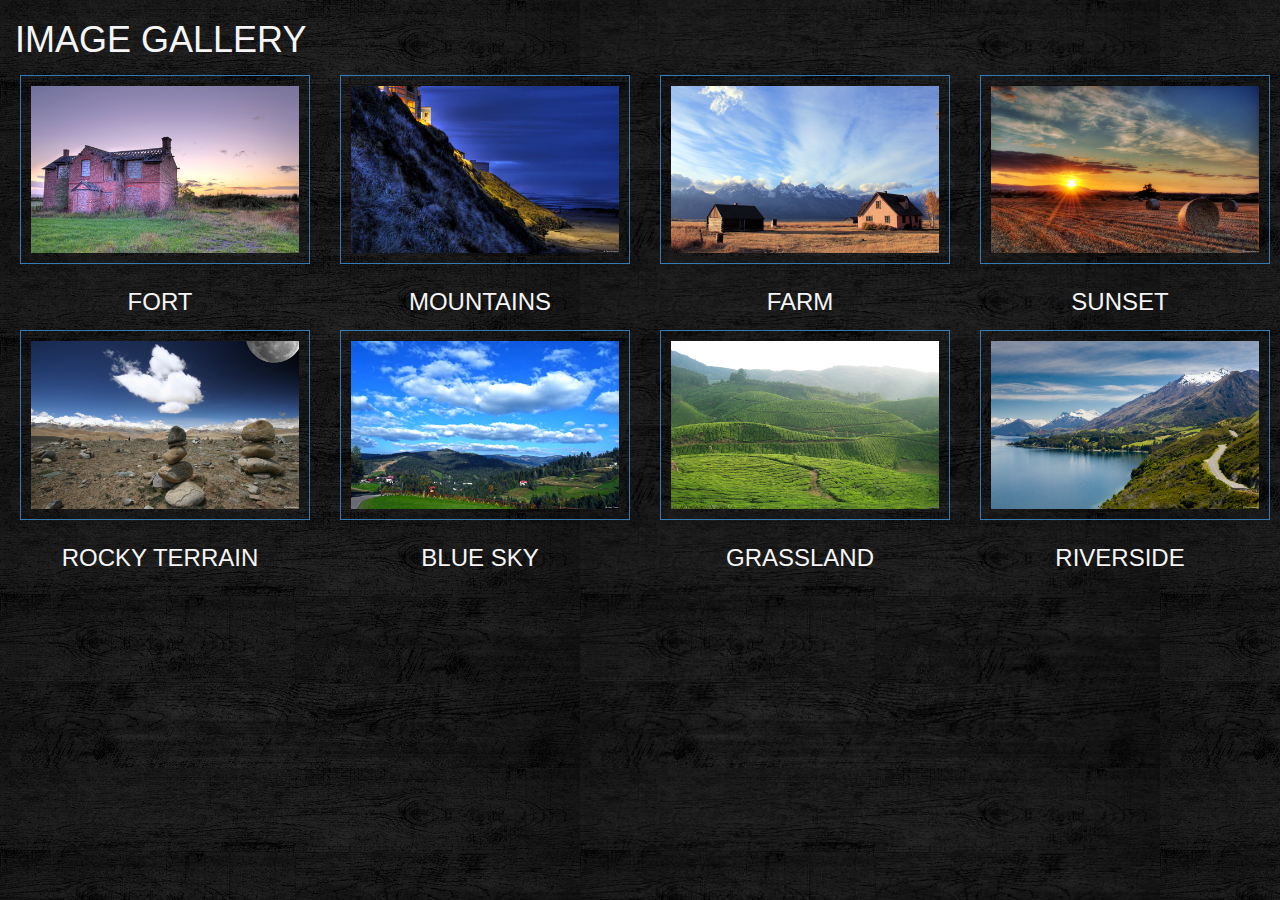
<file: index.html>
<!DOCTYPE html>
<html lang="en">
<head>
    <meta charset="UTF-8">
    <meta name="viewport" content="width=device-width, initial-scale=1.0">
    <meta http-equiv="X-UA-Compatible" content="ie=edge">
    <link rel="stylesheet" href="style.css">
    <link rel="stylesheet" href="https://maxcdn.bootstrapcdn.com/bootstrap/3.3.7/css/bootstrap.min.css">
    <script src="https://ajax.googleapis.com/ajax/libs/jquery/3.3.1/jquery.min.js"></script>
    <script src="https://maxcdn.bootstrapcdn.com/bootstrap/3.3.7/js/bootstrap.min.js"></script>
    <title>Document</title>
</head>
<body class="indback">
    <div>
        <h1 class="fon1">IMAGE GALLERY</h1>
    </div>
    <div class="container-fluid">
        <div class="row">
            <div class="col-lg-3 col-xs-12">
                <div id="div1">
                    <a href="1.html"><img src="Images/16_philbath-abandonedhousesunset.jpg" class="img1"></a>
                    <center><h3 class="fon">FORT</h3></center>
                </div>
            </div>
            <div class="col-lg-3 col-xs-12">
                <div id="div2">
                    <a href="2.html"><img src="Images/14_cyndieasterly-oregoncoastnight.jpg" class="img1"></a>
                    <center><h3 class="fon">MOUNTAINS</h3></center>
                </div>
            </div>
            <div class="col-lg-3 col-xs-12">
                <div id="div3">
                    <a href="3.html"><img src="Images/11_lizarodriguez-tetonnationalpark.jpg" class="img1"></a>
                    <center><h3 class="fon">FARM</h3></center>
                </div>
            </div>
            <div class="col-lg-3 col-xs-12">
                <div id="div2">
                    <a href="4.html"><img src="Images/1_jasonwickens-lastrayslightmalvernhills.jpg" class="img1"></a>
                    <center><h3 class="fon">SUNSET</h3></center>
                </div>
            </div>
        </div>
        <div class="row"></div>
        <div class="row">
            <div class="col-lg-3 col-xs-12">
                <div id="div2">
                    <a href="5.html"><img src="Images/10_geoffreybaker-moonovertibetanplateau5500meters.jpg" class="img1"></a>
                    <center><h3 class="fon">ROCKY TERRAIN</h3></center>
                </div>
            </div>
            <div class="col-lg-3 col-xs-12">
                <div id="div2">
                    <a href="6.html"><img src="Images/13_adamplewa-wislapoland2.jpg" class="img1"></a>
                    <center><h3 class="fon">BLUE SKY</h3></center>
                </div>
            </div>
            <div class="col-lg-3 col-xs-12">
                <div id="div2">
                    <a href="7.html"><img src="Images/12_richunelson-munnarkeralaindia.jpg" class="img1"></a>
                    <center><h3 class="fon">GRASSLAND</h3></center>
                </div>
            </div>
            <div class="col-lg-3 col-xs-12">
                <div id="div2">
                    <a href="8.html"><img src="Images/18_tudorapmadoc-newzealandcountryside.jpg" class="img1"></a>
                    <center><h3 class="fon">RIVERSIDE</h3></center>
                </div>
            </div>
        </div>
    </div>
</body>
</html>
</file>
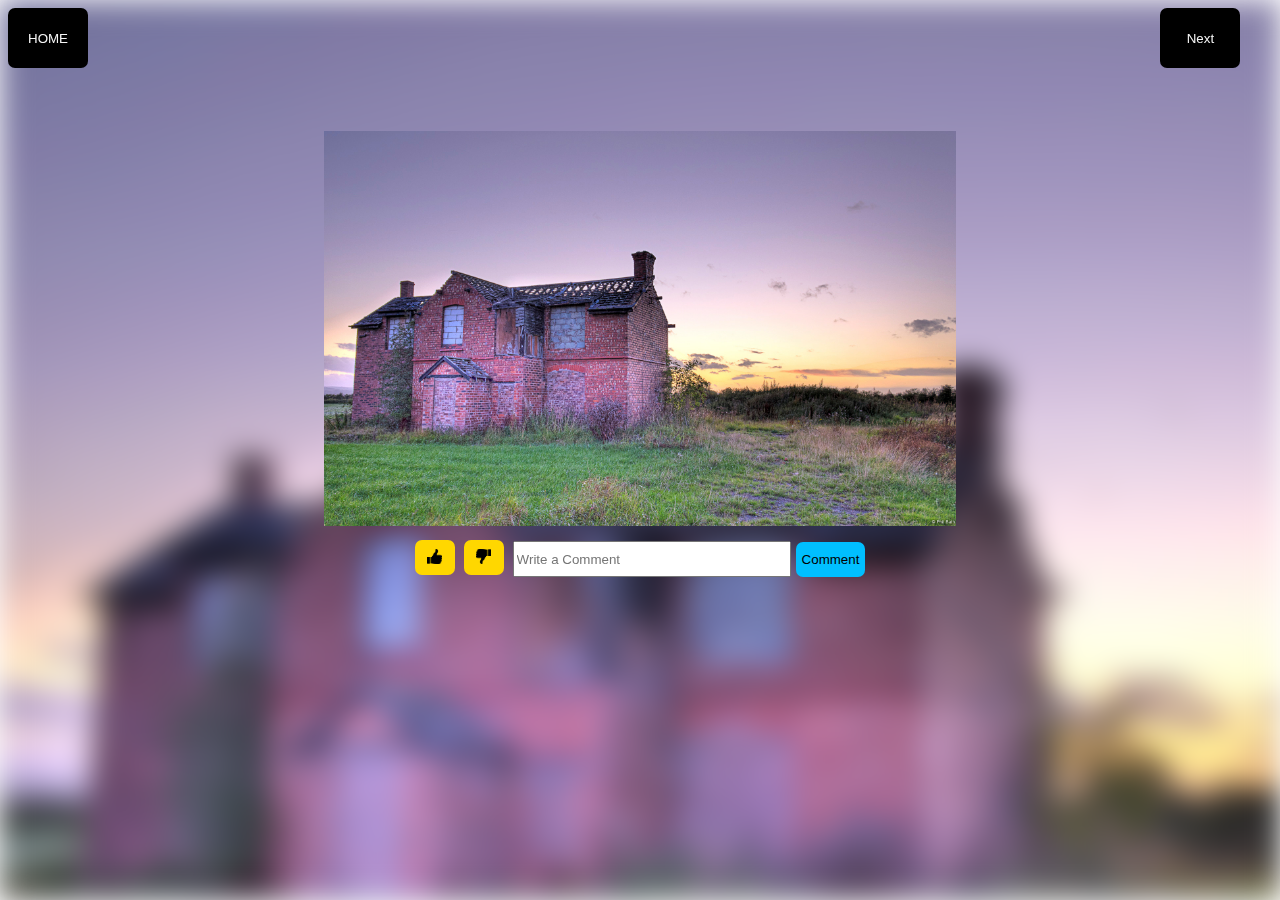
<file: 1.html>
<!DOCTYPE html>
<html lang="en">
<head>
    <meta charset="UTF-8">
    <meta name="viewport" content="width=device-width, initial-scale=1.0">
    <meta http-equiv="X-UA-Compatible" content="ie=edge">
    <link rel="stylesheet" href="style.css">
    <title>Fort</title>
</head>
<body>
    <div class="backimg1"></div>
    <div>
        <a href="index.html"><button class="btn4">HOME</button></a>
        <a href="2.html"><button class="btn3">Next</button></a>
        <!-- <a href="3.html"><button class="btn3">Previous</button></a> -->
    </div>
    <div>
        <center><img src="Images/16_philbath-abandonedhousesunset.jpg" class="bigimg"></center>
    </div>
    <center>
        <div id="div1">
            <button onclick="myLike('co1')" class="btn1"><img class="icon1" src="Images/youtube-like-button-png-11.png"></button><b id="co1"></b>
            <button onclick="myDislike('co2')" class="btn1"><img class="icon" src="Images/youtube-like-button-png-11.png"></button><b id="co2"></b>
            <input type="text" id="inp1" placeholder="Write a Comment"><button onclick="addComment('inp1','c1')" class="btn2">Comment</button>
            <center id="c1"></center>
        </div>
    </center>
    <script src="script.js"></script>
</body>
</html>
</file>
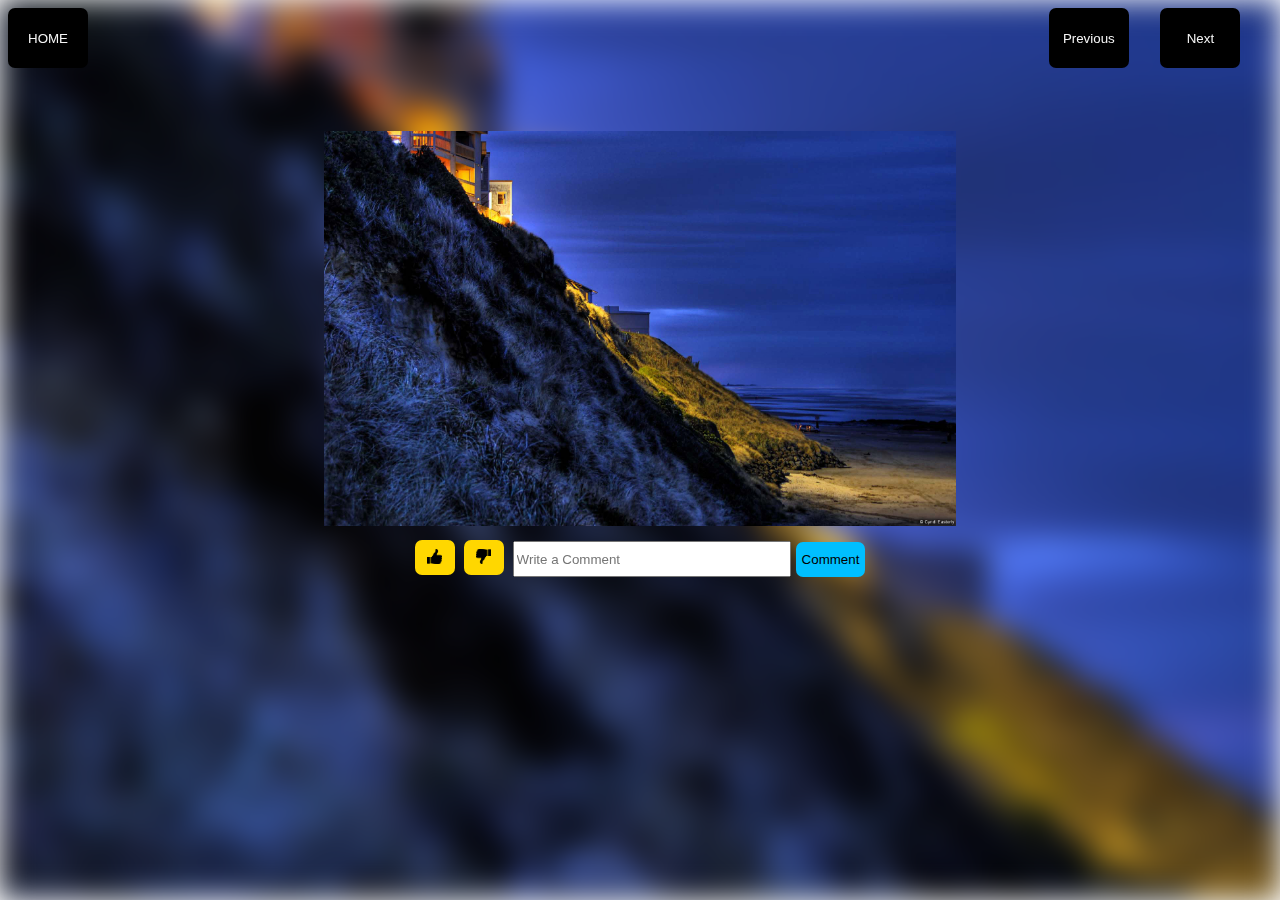
<file: 2.html>
<!DOCTYPE html>
<html lang="en">
<head>
    <meta charset="UTF-8">
    <meta name="viewport" content="width=device-width, initial-scale=1.0">
    <meta http-equiv="X-UA-Compatible" content="ie=edge">
    <link rel="stylesheet" href="style.css">
    <title>Mountains</title>
</head>
<body>
    <div class="backimg2"></div>
    <div>
        <a href="index.html"><button class="btn4">HOME</button></a>
        <a href="3.html"><button class="btn3">Next</button></a>
        <a href="1.html"><button class="btn3">Previous</button></a>
    </div>
    <div>
        <center><img src="Images/14_cyndieasterly-oregoncoastnight.jpg" class="bigimg"></center>
    </div>
    <center>
        <div id="div1">
            <button onclick="myLike('co1')" class="btn1"><img class="icon1" src="Images/youtube-like-button-png-11.png"></button><b id="co1"></b>
            <button onclick="myDislike('co2')" class="btn1"><img class="icon" src="Images/youtube-like-button-png-11.png"></button><b id="co2"></b>
            <input type="text" id="inp1" placeholder="Write a Comment"><button onclick="addComment('inp1','c1')" class="btn2">Comment</button>
            <center id="c1"></center>
        </div>
    </center>
    <script src="script.js"></script>
</body>
</html>
</file>
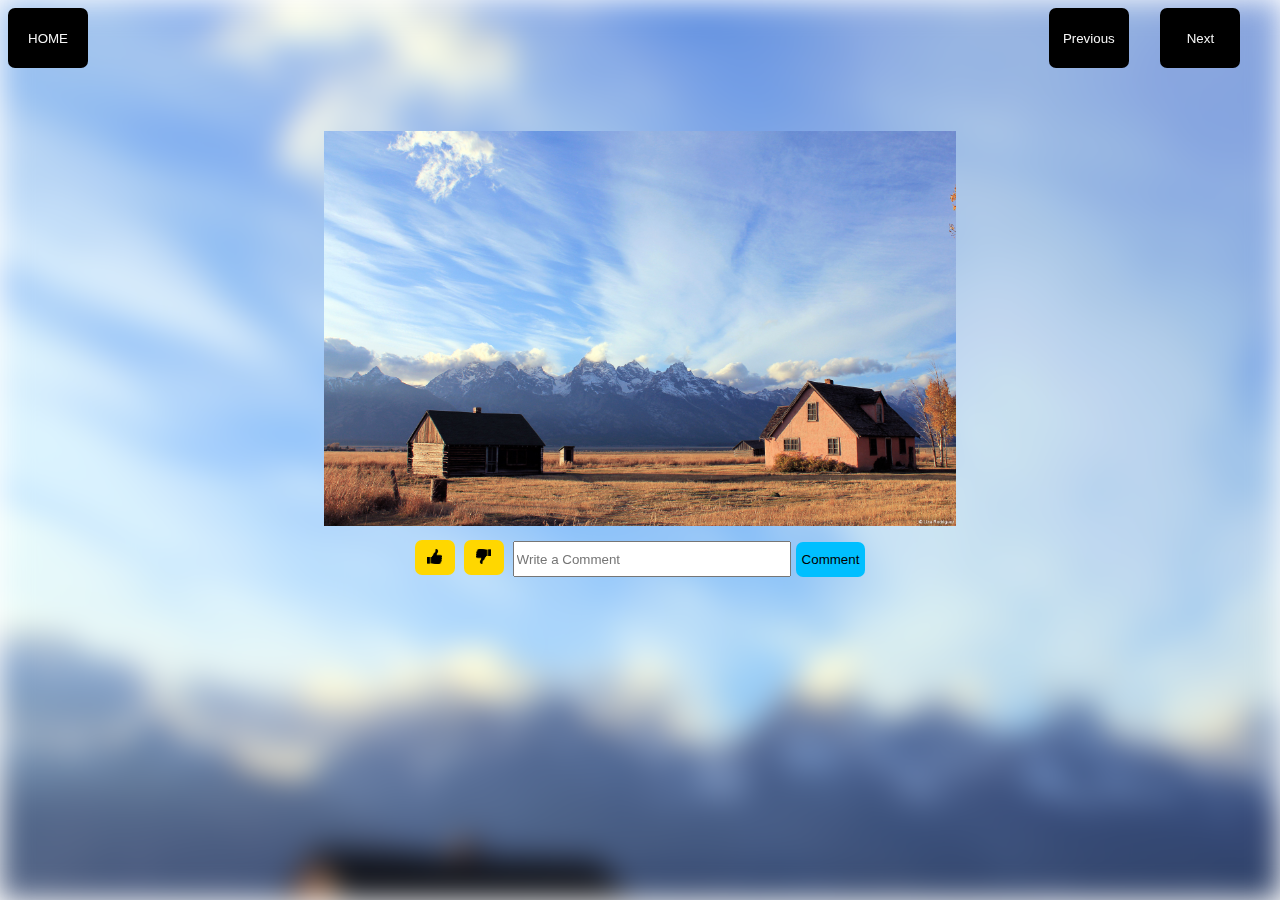
<file: 3.html>
<!DOCTYPE html>
<html lang="en">
<head>
    <meta charset="UTF-8">
    <meta name="viewport" content="width=device-width, initial-scale=1.0">
    <meta http-equiv="X-UA-Compatible" content="ie=edge">
    <link rel="stylesheet" href="style.css">
    <title>Farm</title>
</head>
<body>
    <div class="backimg3"></div>
    <div>
        <a href="index.html"><button class="btn4">HOME</button></a>
        <a href="4.html"><button class="btn3">Next</button></a>
        <a href="2.html"><button class="btn3">Previous</button></a>
    </div>
    <div>
        <center><img src="Images/11_lizarodriguez-tetonnationalpark.jpg" class="bigimg"></center>
    </div>
    <center>
        <div id="div1">
            <button onclick="myLike('co1')" class="btn1"><img class="icon1" src="Images/youtube-like-button-png-11.png"></button><b id="co1"></b>
            <button onclick="myDislike('co2')" class="btn1"><img class="icon" src="Images/youtube-like-button-png-11.png"></button><b id="co2"></b>
            <input type="text" id="inp1" placeholder="Write a Comment"><button onclick="addComment('inp1','c1')" class="btn2">Comment</button>
            <center id="c1"></center>
        </div>
    </center>
    <script src="script.js"></script>
</body>
</html>
</file>
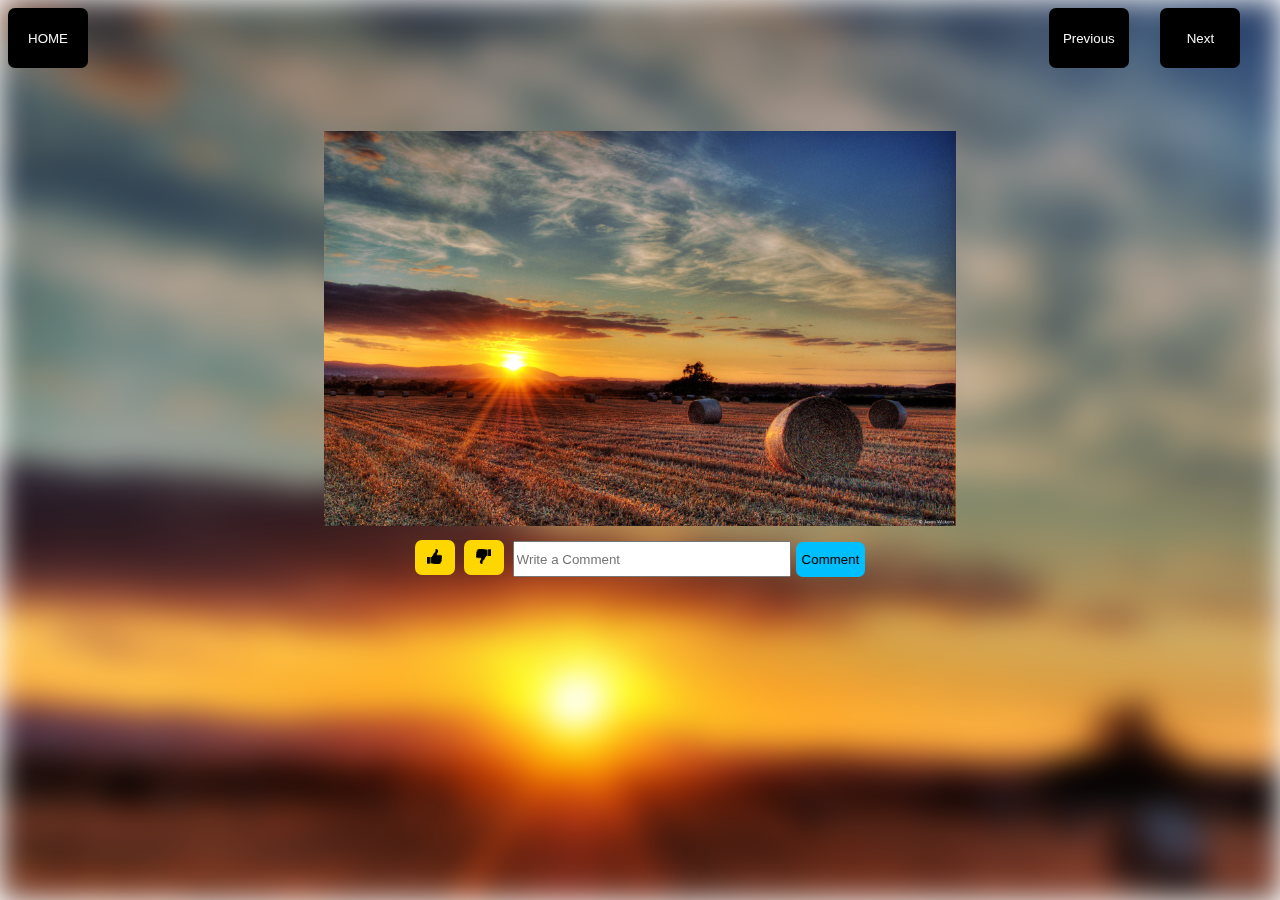
<file: 4.html>
<!DOCTYPE html>
<html lang="en">
<head>
    <meta charset="UTF-8">
    <meta name="viewport" content="width=device-width, initial-scale=1.0">
    <meta http-equiv="X-UA-Compatible" content="ie=edge">
    <link rel="stylesheet" href="style.css">
    <title>Sunset</title>
</head>
<body>
    <div class="backimg4"></div>
    <div>
        <a href="index.html"><button class="btn4">HOME</button></a>
        <a href="5.html"><button class="btn3">Next</button></a>
        <a href="3.html"><button class="btn3">Previous</button></a>
    </div>
    <div>
        <center><img src="Images/1_jasonwickens-lastrayslightmalvernhills.jpg" class="bigimg"></center>
    </div>
    <center>
        <div id="div1">
            <button onclick="myLike('co1')" class="btn1"><img class="icon1" src="Images/youtube-like-button-png-11.png"></button><b id="co1"></b>
            <button onclick="myDislike('co2')" class="btn1"><img class="icon" src="Images/youtube-like-button-png-11.png"></button><b id="co2"></b>
            <input type="text" id="inp1" placeholder="Write a Comment"><button onclick="addComment('inp1','c1')" class="btn2">Comment</button>
            <center id="c1"></center>
        </div>
    </center>
    <script src="script.js"></script>
</body>
</html>
</file>
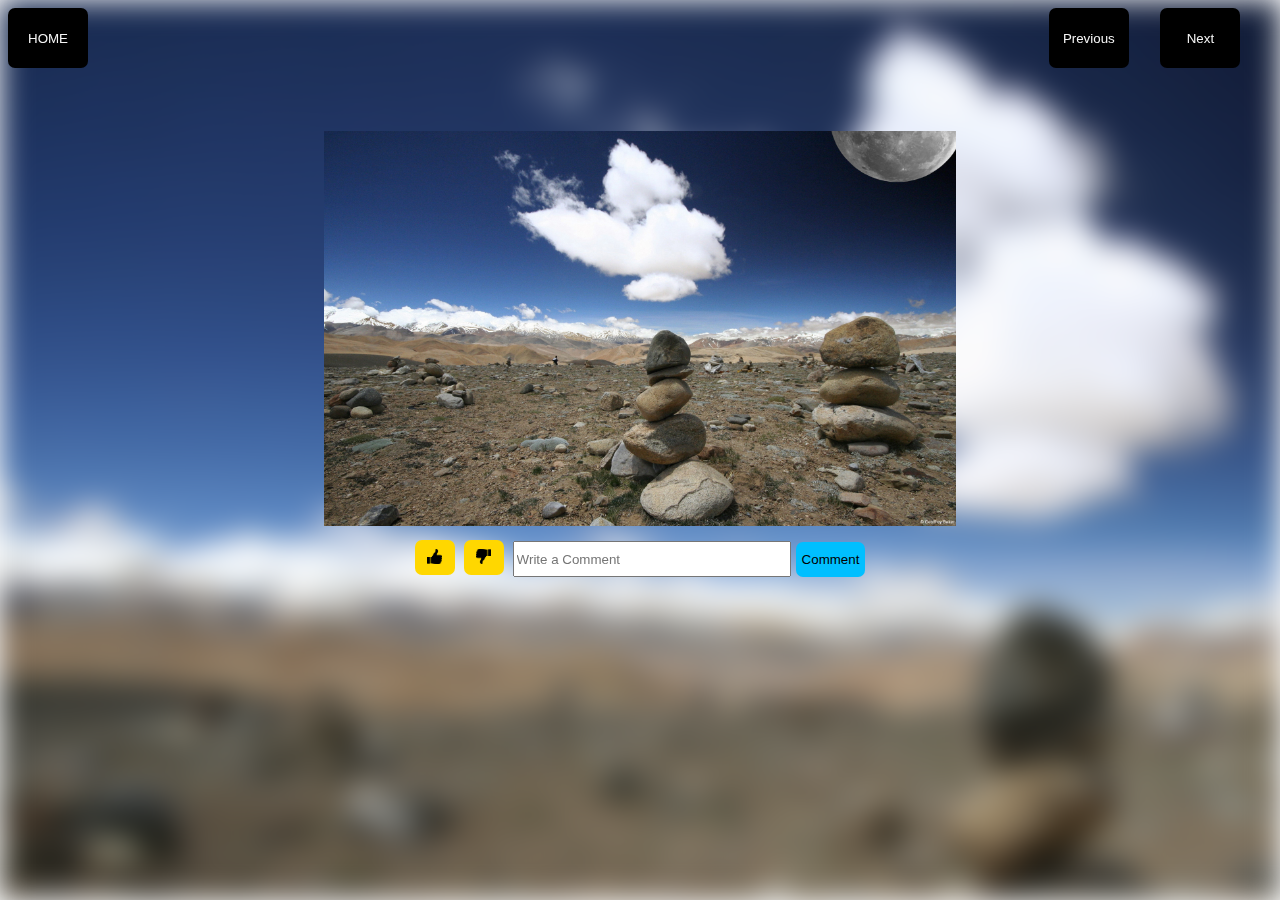
<file: 5.html>
<!DOCTYPE html>
<html lang="en">
<head>
    <meta charset="UTF-8">
    <meta name="viewport" content="width=device-width, initial-scale=1.0">
    <meta http-equiv="X-UA-Compatible" content="ie=edge">
    <link rel="stylesheet" href="style.css">
    <title>Rocky Terrain</title>
</head>
<body>
    <div class="backimg5"></div>
    <div>
        <a href="index.html"><button class="btn4">HOME</button></a>
        <a href="6.html"><button class="btn3">Next</button></a>
        <a href="4.html"><button class="btn3">Previous</button></a>
    </div>
    <div>
        <center><img src="Images/10_geoffreybaker-moonovertibetanplateau5500meters.jpg" class="bigimg"></center>
    </div>
    <center>
        <div id="div1">
            <button onclick="myLike('co1')" class="btn1"><img class="icon1" src="Images/youtube-like-button-png-11.png"></button><b id="co1"></b>
            <button onclick="myDislike('co2')" class="btn1"><img class="icon" src="Images/youtube-like-button-png-11.png"></button><b id="co2"></b>
            <input type="text" id="inp1" placeholder="Write a Comment"><button onclick="addComment('inp1','c1')" class="btn2">Comment</button>
            <center id="c1"></center>
        </div>
    </center>
    <script src="script.js"></script>
</body>
</html>
</file>
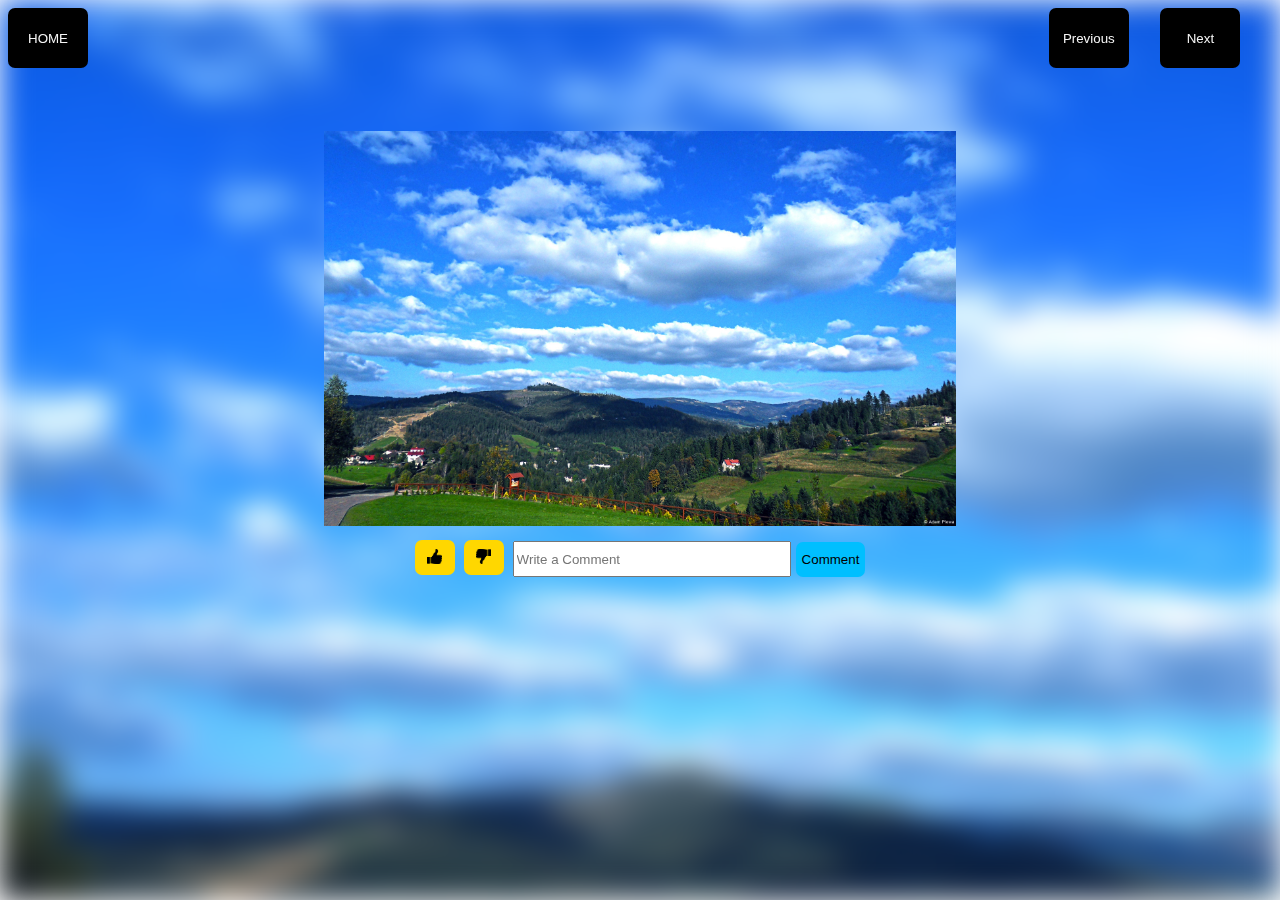
<file: 6.html>
<!DOCTYPE html>
<html lang="en">
<head>
    <meta charset="UTF-8">
    <meta name="viewport" content="width=device-width, initial-scale=1.0">
    <meta http-equiv="X-UA-Compatible" content="ie=edge">
    <link rel="stylesheet" href="style.css">
    <title>Blue Sky</title>
</head>
<body>
    <div class="backimg6"></div>
    <div>
        <a href="index.html"><button class="btn4">HOME</button></a>
        <a href="7.html"><button class="btn3">Next</button></a>
        <a href="5.html"><button class="btn3">Previous</button></a>
    </div>
    <div>
        <center><img src="Images/13_adamplewa-wislapoland2.jpg" class="bigimg"></center>
    </div>
    <center>
        <div id="div1">
            <button onclick="myLike('co1')" class="btn1"><img class="icon1" src="Images/youtube-like-button-png-11.png"></button><b id="co1"></b>
            <button onclick="myDislike('co2')" class="btn1"><img class="icon" src="Images/youtube-like-button-png-11.png"></button><b id="co2"></b>
            <input type="text" id="inp1" placeholder="Write a Comment"><button onclick="addComment('inp1','c1')" class="btn2">Comment</button>
            <center id="c1"></center>
        </div>
    </center>
    <script src="script.js"></script>
</body>
</html>
</file>
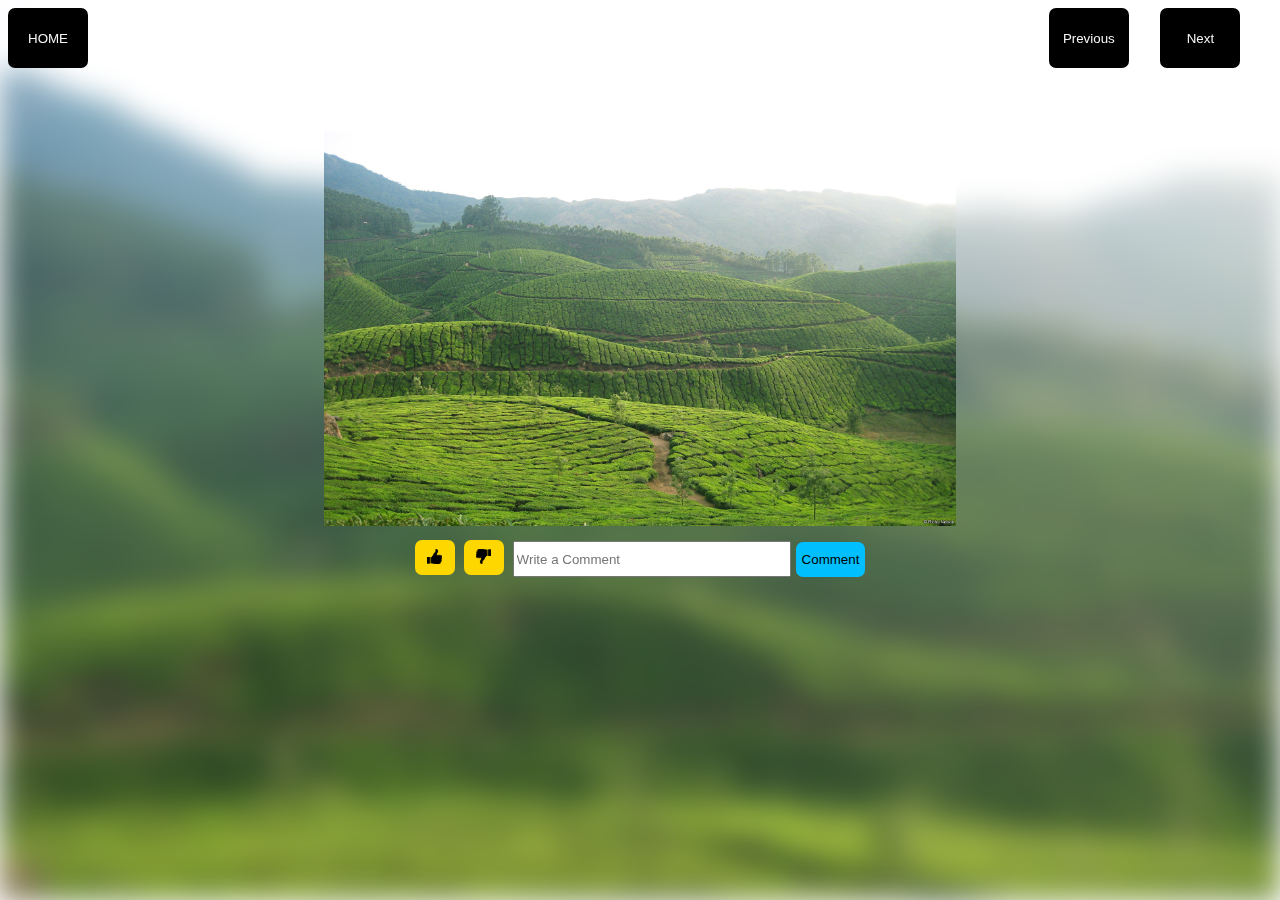
<file: 7.html>
<!DOCTYPE html>
<html lang="en">
<head>
    <meta charset="UTF-8">
    <meta name="viewport" content="width=device-width, initial-scale=1.0">
    <meta http-equiv="X-UA-Compatible" content="ie=edge">
    <link rel="stylesheet" href="style.css">
    <title>Grassland</title>
</head>
<body>
    <div class="backimg7"></div>
    <div>
        <a href="index.html"><button class="btn4">HOME</button></a>
        <a href="8.html"><button class="btn3">Next</button></a>
        <a href="6.html"><button class="btn3">Previous</button></a>
    </div>
    <div>
        <center><img src="Images/12_richunelson-munnarkeralaindia.jpg" class="bigimg"></center>
    </div>
    <center>
        <div id="div1">
            <button onclick="myLike('co1')" class="btn1"><img class="icon1" src="Images/youtube-like-button-png-11.png"></button><b id="co1"></b>
            <button onclick="myDislike('co2')" class="btn1"><img class="icon" src="Images/youtube-like-button-png-11.png"></button><b id="co2"></b>
            <input type="text" id="inp1" placeholder="Write a Comment"><button onclick="addComment('inp1','c1')" class="btn2">Comment</button>
            <center id="c1"></center>
        </div>
    </center>
    <script src="script.js"></script>
</body>
</html>
</file>
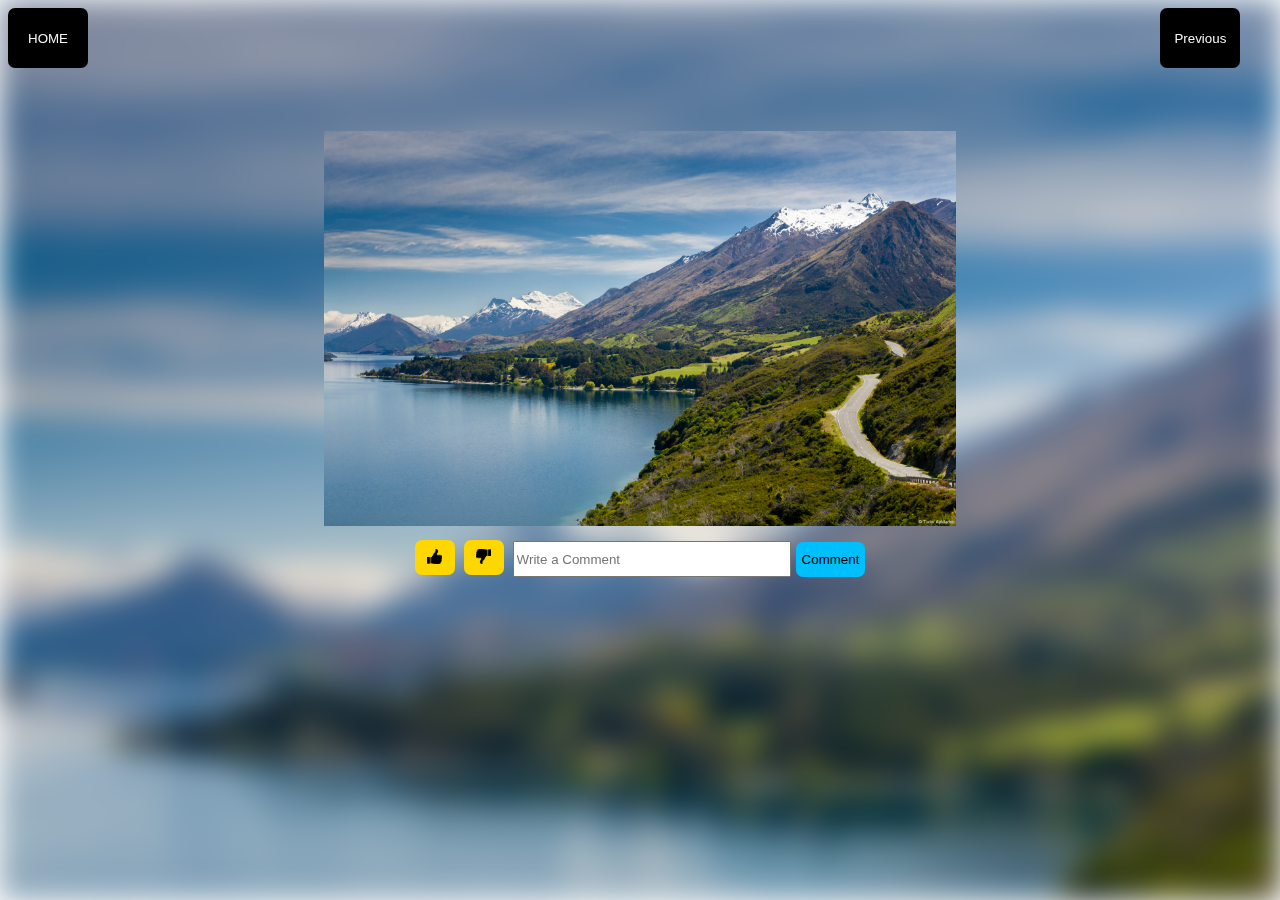
<file: 8.html>
<!DOCTYPE html>
<html lang="en">
<head>
    <meta charset="UTF-8">
    <meta name="viewport" content="width=device-width, initial-scale=1.0">
    <meta http-equiv="X-UA-Compatible" content="ie=edge">
    <link rel="stylesheet" href="style.css">
    <title>Riverside</title>
</head>
<body>
    <div class="backimg8"></div>
    <div>
        <a href="index.html"><button class="btn4">HOME</button></a>
        <!-- <a href="5.html"><button class="btn3">Next</button></a> -->
        <a href="7.html"><button class="btn3">Previous</button></a>
    </div>
    <div>
        <center><img src="Images/18_tudorapmadoc-newzealandcountryside.jpg" class="bigimg"></center>
    </div>
    <center>
        <div id="div1">
            <button onclick="myLike('co1')" class="btn1"><img class="icon1" src="Images/youtube-like-button-png-11.png"></button><b id="co1"></b>
            <button onclick="myDislike('co2')" class="btn1"><img class="icon" src="Images/youtube-like-button-png-11.png"></button><b id="co2"></b>
            <input type="text" id="inp1" placeholder="Write a Comment"><button onclick="addComment('inp1','c1')" class="btn2">Comment</button>
            <center id="c1"></center>
        </div>
    </center>
    <script src="script.js"></script>
</body>
</html>
</file>
<file: style.css>
.icon1
{
    height: 15px;
    width: 15px; 
}
.icon
{
    height: 15px;
    width: 15px;
    transform: rotate(180deg); 
}
.btn1
{
    background-color: gold;
    border-width: 0px;
    border-radius: 7px;
    height: 35px;
    width: 40px;
}
.btn2
{
    background-color: deepskyblue;
    border-width: 0px;
    border-radius: 7px;
    height: 35px;
    margin-left: 5px;
}
.img1
{
    height: 100%;
    width: 100%;
    margin: 5px;
    padding: 10px;
    border: 1px solid;
}
.indback
{
    background-image: url(Images/40-black-wood-background-textures-21-.jpg);
    /* background-size: cover; */
}

b
{
    margin-left: 5px;
    background-color: gold;
}

.bigimg
{
    height: 40%;
    width: 50%;
    margin-bottom: 10px;
    padding-top: 5%;
}

input
{
    height: 30px;
    width: 270px;
}

.backimg1
{
    background-image: url(Images/16_philbath-abandonedhousesunset.jpg);
    -webkit-filter: blur(15px);
    -moz-filter: blur(15px);
    -o-filter: blur(15px);
    -ms-filter: blur(15px);
    filter: blur(15px);
    position: fixed;
    height: 100%;
    width: 100%;
    top: 0;
    left: 0;
    z-index: -1;
}

.backimg2
{
    background-image: url(Images/14_cyndieasterly-oregoncoastnight.jpg);
    -webkit-filter: blur(15px);
    -moz-filter: blur(15px);
    -o-filter: blur(15px);
    -ms-filter: blur(15px);
    filter: blur(15px);
    position: fixed;
    height: 100%;
    width: 100%;
    top: 0;
    left: 0;
    z-index: -1;
}

.backimg3
{
    background-image: url(Images/11_lizarodriguez-tetonnationalpark.jpg);
    -webkit-filter: blur(15px);
    -moz-filter: blur(15px);
    -o-filter: blur(15px);
    -ms-filter: blur(15px);
    filter: blur(15px);
    position: fixed;
    height: 100%;
    width: 100%;
    top: 0;
    left: 0;
    z-index: -1;
}

.backimg4
{
    background-image: url(Images/1_jasonwickens-lastrayslightmalvernhills.jpg);
    -webkit-filter: blur(15px);
    -moz-filter: blur(15px);
    -o-filter: blur(15px);
    -ms-filter: blur(15px);
    filter: blur(15px);
    position: fixed;
    height: 100%;
    width: 100%;
    top: 0;
    left: 0;
    z-index: -1;
}

.backimg5
{
    background-image: url(Images/10_geoffreybaker-moonovertibetanplateau5500meters.jpg);
    -webkit-filter: blur(15px);
    -moz-filter: blur(15px);
    -o-filter: blur(15px);
    -ms-filter: blur(15px);
    filter: blur(15px);
    position: fixed;
    height: 100%;
    width: 100%;
    top: 0;
    left: 0;
    z-index: -1;
}

.backimg6
{
    background-image: url(Images/13_adamplewa-wislapoland2.jpg);
    -webkit-filter: blur(15px);
    -moz-filter: blur(15px);
    -o-filter: blur(15px);
    -ms-filter: blur(15px);
    filter: blur(15px);
    position: fixed;
    height: 100%;
    width: 100%;
    top: 0;
    left: 0;
    z-index: -1;
}

.backimg7
{
    background-image: url(Images/12_richunelson-munnarkeralaindia.jpg);
    -webkit-filter: blur(15px);
    -moz-filter: blur(15px);
    -o-filter: blur(15px);
    -ms-filter: blur(15px);
    filter: blur(15px);
    position: fixed;
    height: 100%;
    width: 100%;
    top: 0;
    left: 0;
    z-index: -1;
}

.backimg8
{
    background-image: url(Images/18_tudorapmadoc-newzealandcountryside.jpg);
    -webkit-filter: blur(15px);
    -moz-filter: blur(15px);
    -o-filter: blur(15px);
    -ms-filter: blur(15px);
    filter: blur(15px);
    position: fixed;
    height: 100%;
    width: 100%;
    top: 0;
    left: 0;
    z-index: -1;
}

.btn3
{
    background-color: black;
    color: whitesmoke;
    border-radius: 7px;
    border-width: 0px;
    height: 60px;
    width: 80px;
    float: right;
    margin-right: 2.5%;
}

.btn4
{
    background-color: black;
    color: whitesmoke;
    border-radius: 7px;
    border-width: 0px;
    height: 60px;
    width: 80px;
}

.fon
{
    color: whitesmoke;
    margin-bottom: 10px;
}

.fon1
{
    color: whitesmoke;
    margin-bottom: 10px;
    margin-left: 15px;
}
</file>
